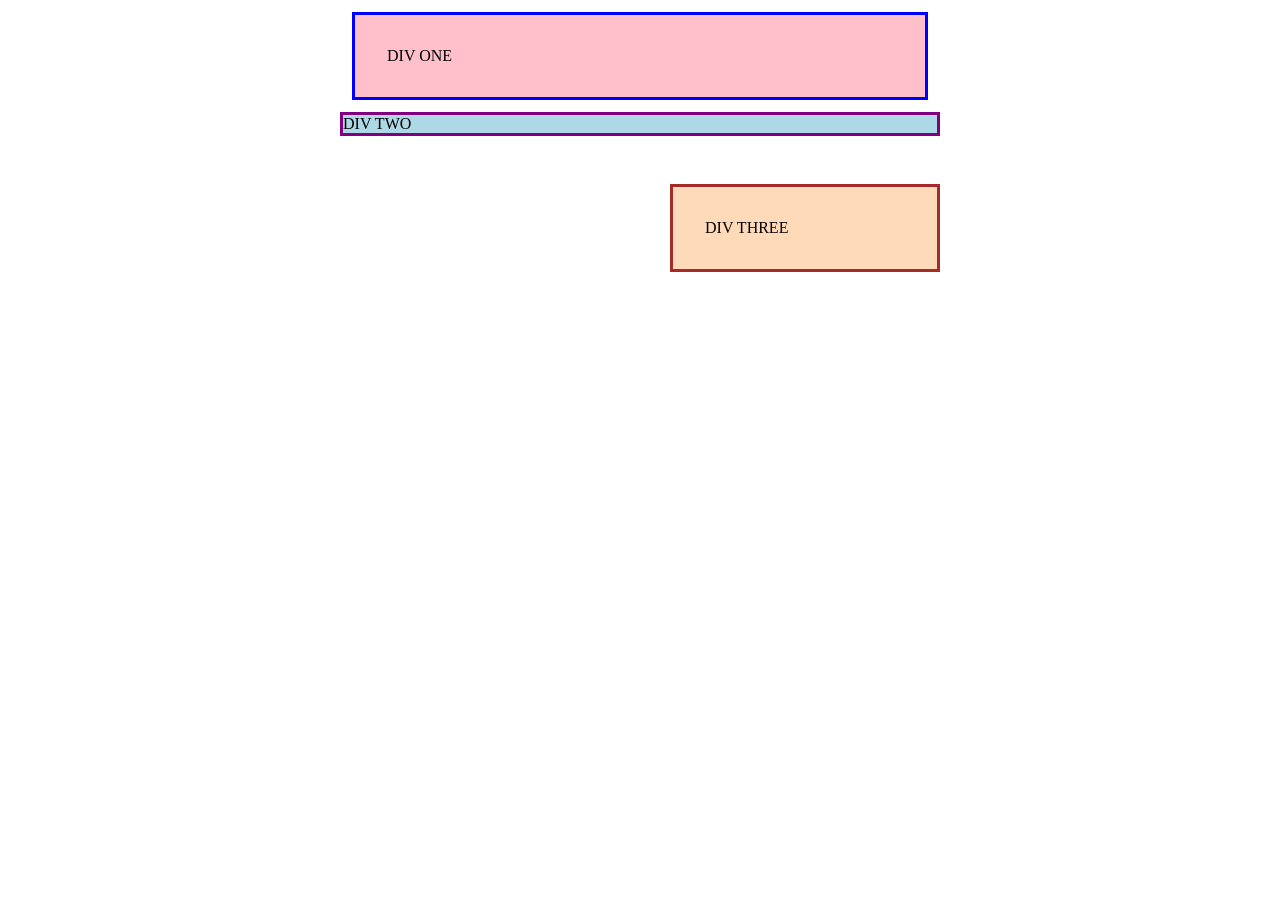
<file: foundations/block-and-inline/01-margin-and-padding-1/index.html>
<!DOCTYPE html>
<html lang="en">
  <head>
    <meta charset="UTF-8">
    <meta http-equiv="X-UA-Compatible" content="IE=edge">
    <meta name="viewport" content="width=device-width, initial-scale=1.0">
    <title>Margin and Padding exercise</title>
    <link rel="stylesheet" href="style.css">
  </head>
  <body>
    <div class="one">
      DIV ONE
    </div>
    <div class="two">
      DIV TWO
    </div>
    <div class="three">
      DIV THREE
    </div>
  </body>
</html>
</file>
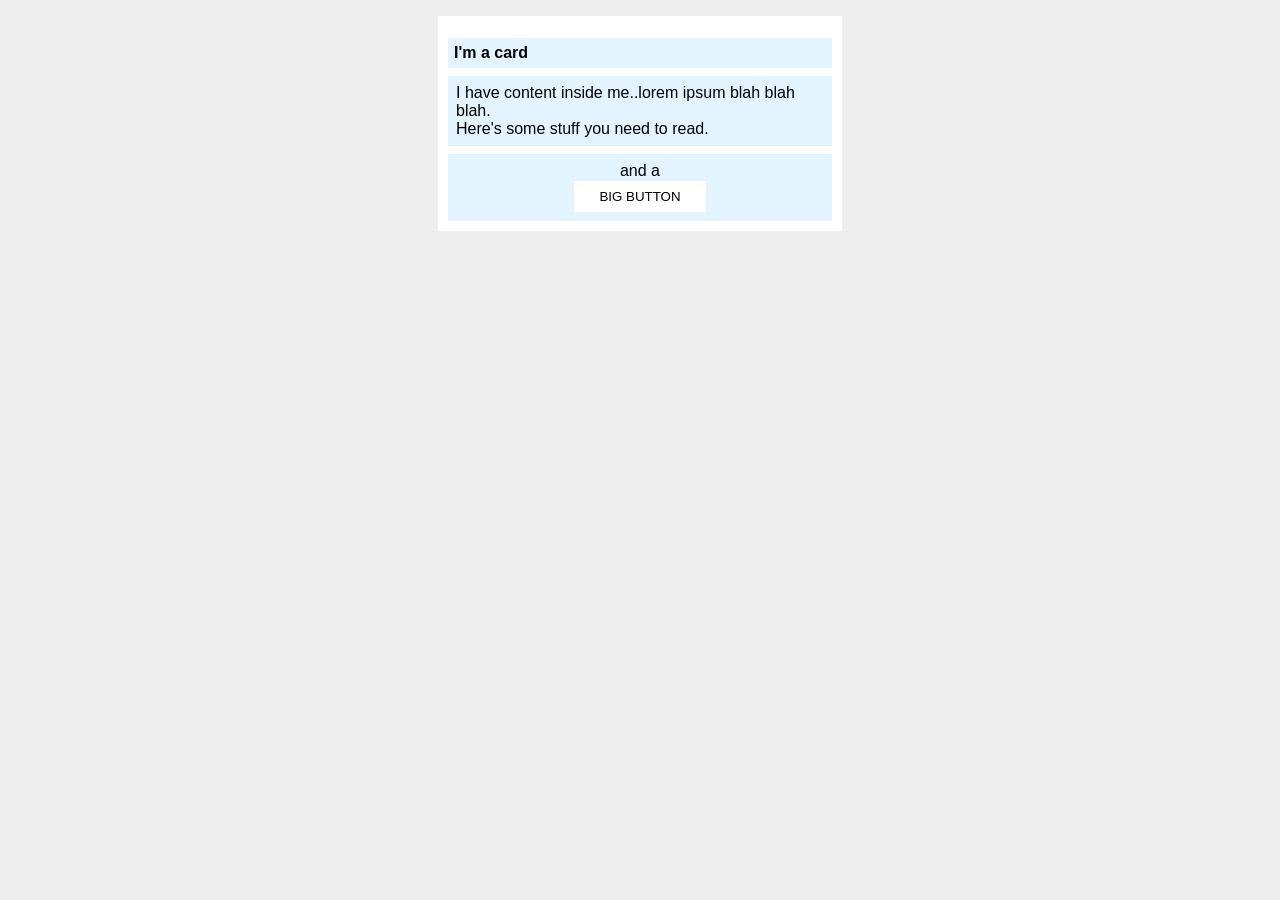
<file: foundations/block-and-inline/02-margin-and-padding-2/index.html>
<!DOCTYPE html>
<html lang="en">
  <head>
    <meta charset="UTF-8">
    <meta http-equiv="X-UA-Compatible" content="IE=edge">
    <meta name="viewport" content="width=device-width, initial-scale=1.0">
    <title>Margin and Padding exercise 2</title>
    <link rel="stylesheet" href="style.css">
  </head>
  <body>
    <div class="card">
      <h1 class="title">I'm a card</h1>
      <div class="content">I have content inside me..lorem ipsum blah blah blah. <br>Here's some stuff you need to read.</div>
      <div class="button-container">and a <br><button>BIG BUTTON</button></div>
    </div>
  </body>
</html>
</file>
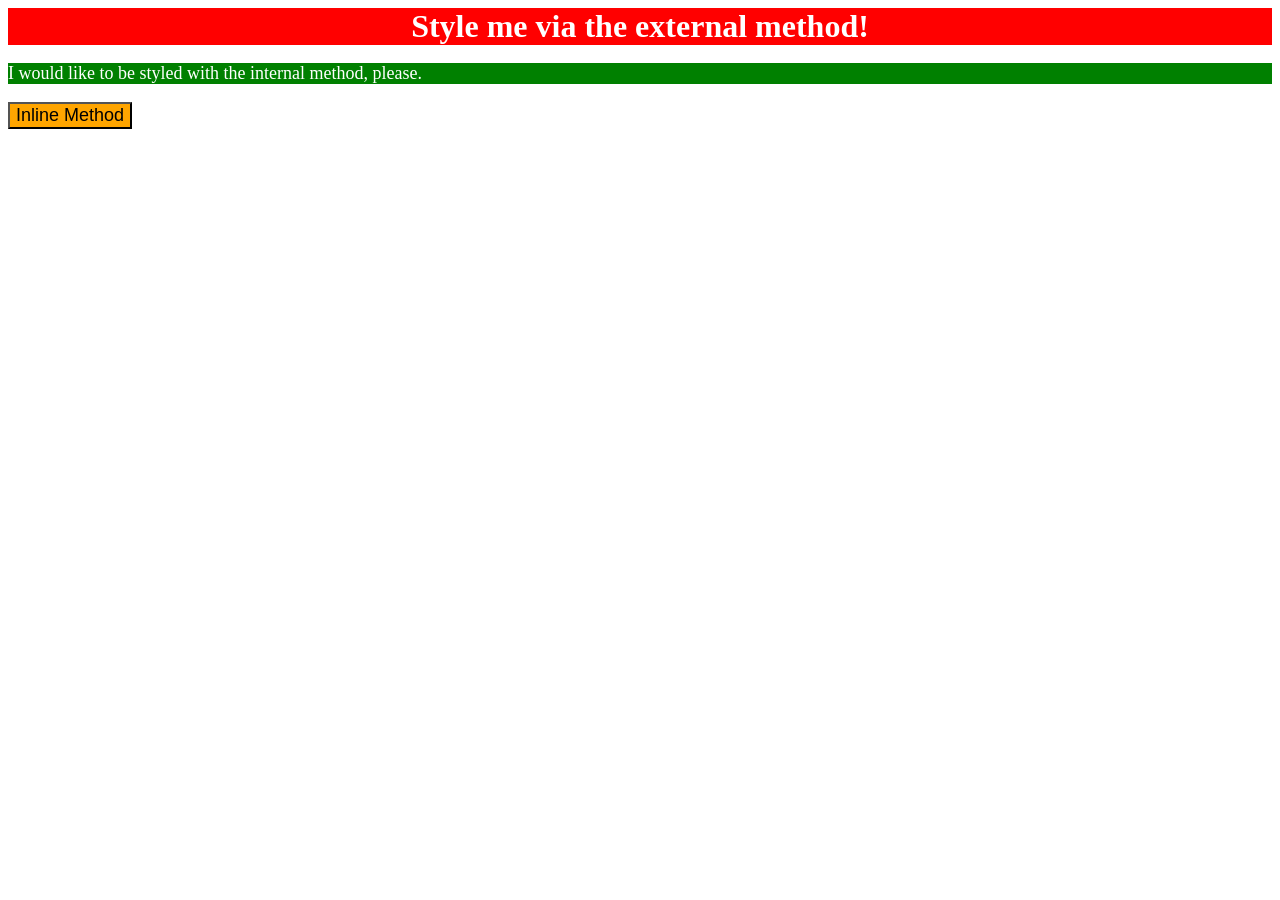
<file: foundations/intro-to-css/01-css-methods/index.html>
<!DOCTYPE html>
<html lang="en">
  <head>
    <link rel="stylesheet" href="style.css" />
    <style>
      p{
        background-color: green;
        color:white;
        font-size: 18px;

      }
    </style>
    <meta charset="UTF-8">
    <meta http-equiv="X-UA-Compatible" content="IE=edge">
    <meta name="viewport" content="width=device-width, initial-scale=1.0">
    <title>Methods for Adding CSS</title>
  </head>
  <body>
    <div>Style me via the external method!</div>
    <p>I would like to be styled with the internal method, please.</p>
    <button style="background-color: orange;font-size: 18px;">Inline Method</button>
  </body>
</html>
</file>
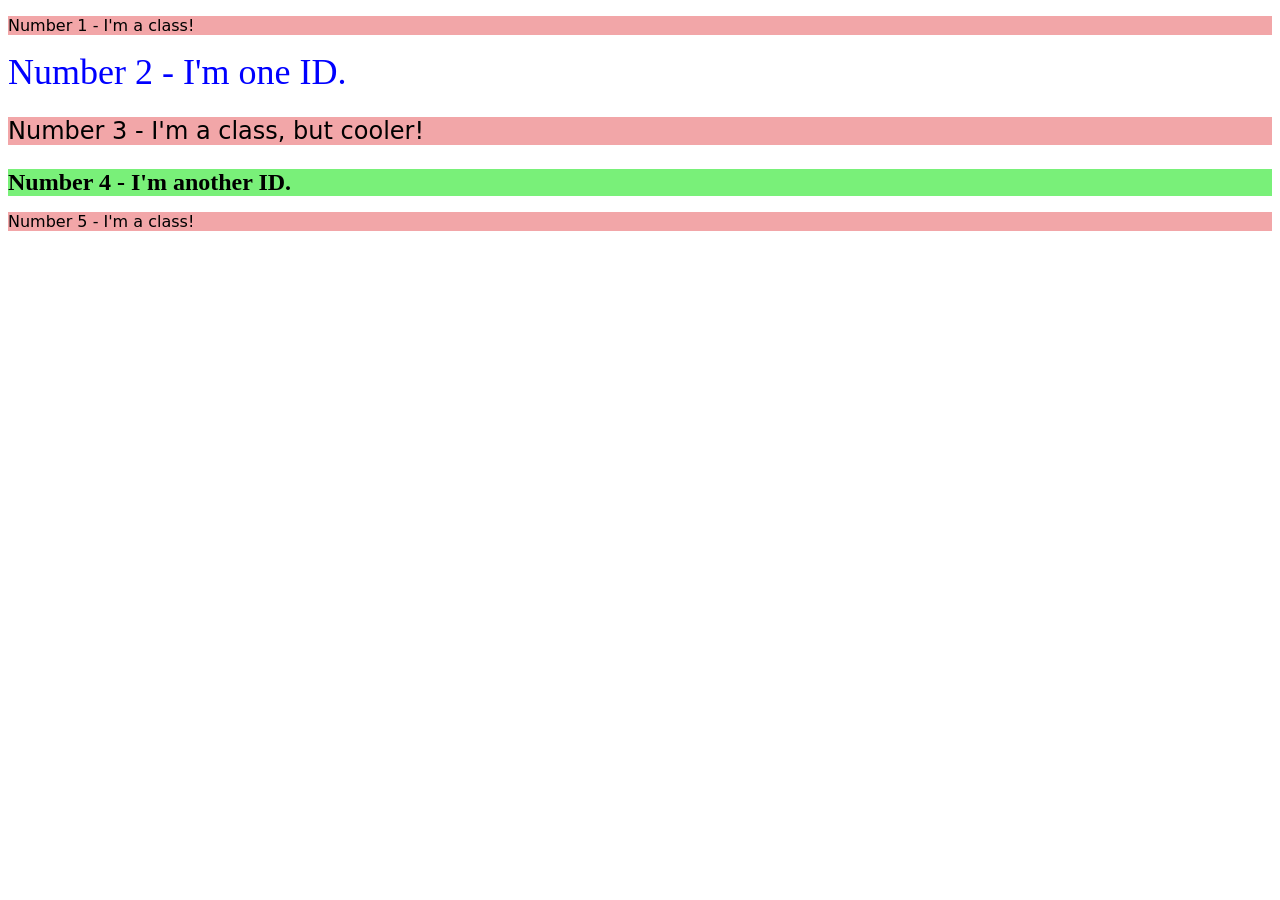
<file: foundations/intro-to-css/02-class-id-selectors/index.html>
<!DOCTYPE html>
<html lang="en">
  <head>
    <meta charset="UTF-8">
    <meta http-equiv="X-UA-Compatible" content="IE=edge">
    <meta name="viewport" content="width=device-width, initial-scale=1.0">
    <title>Class and ID Selectors</title>
    <link rel="stylesheet" href="style.css">
  </head>
  <body>
    <p class="parent">Number 1 - I'm a class!</p>
    <div id="unique1">Number 2 - I'm one ID.</div>
    <p class="parent add-font-size">Number 3 - I'm a class, but cooler!</p>
    <div id="unique2">Number 4 - I'm another ID.</div>
    <p class="parent">Number 5 - I'm a class!</p>
  </body>
</html>
</file>
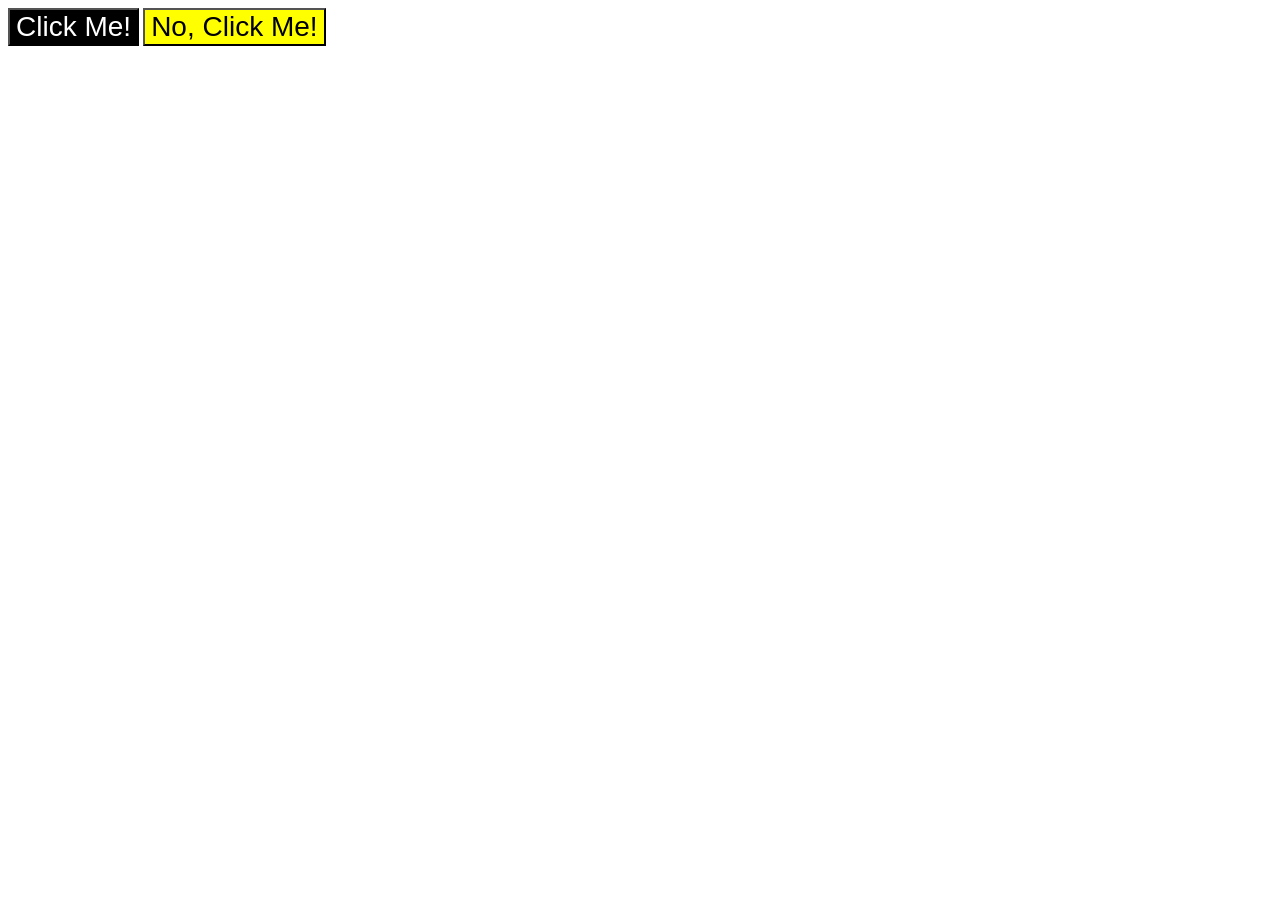
<file: foundations/intro-to-css/03-grouping-selectors/index.html>
<!DOCTYPE html>
<html lang="en">
  <head>
    <meta charset="UTF-8">
    <meta http-equiv="X-UA-Compatible" content="IE=edge">
    <meta name="viewport" content="width=device-width, initial-scale=1.0">
    <title>Grouping Selectors</title>
    <link rel="stylesheet" href="style.css">
  </head>
  <body>
    <button class="button1">Click Me!</button>
    <button class="button2">No, Click Me!</button>
  </body>
</html>
</file>
<file: foundations/block-and-inline/01-margin-and-padding-1/style.css>
body {
  max-width: 600px;
  margin: 0 auto;
}

.one {
  background: pink;
  border: 3px solid blue;
  /* CHANGE ME */
  padding: 32px;
  margin: 12px;
}

.two {
  background: lightblue;
  border: 3px solid purple;
  /* CHANGE ME */
  margin-bottom: 48px;
}

.three {
  background: peachpuff;
  border: 3px solid brown;
  width: 200px;
  /* CHANGE ME */
  padding: 32px;
  margin-left:auto


}
</file>
<file: foundations/block-and-inline/02-margin-and-padding-2/style.css>
body {
  background: #eee;
  font-family: sans-serif;
}

.card {
  width: 400px;
  height: auto;
  background: #fff;
  margin: 16px auto;
  padding:2px;
}

.title {
  background: #e3f4ff;
  font-size:16px;
  padding:6px;
  margin: 8px;
  margin-top:20px;
}

.content {
  background: #e3f4ff;
  margin:8px;
  padding:8px;
  width:auto;
  font-size:16px;
}

.button-container {
  background: #e3f4ff;
  text-align:center;
  margin:8px;
  padding:8px;
}

button {
  background: white;
  border: 1px solid #eee;
  padding-left: 25px;
  padding-right:25px;
  padding-top:8px;
  padding-bottom:8px;
}
</file>
<file: foundations/intro-to-css/01-css-methods/style.css>
div{
    background-color: red;
    color: white;
    font-size: 32px;
    text-align: center;
    font-weight: bold;
}
</file>
<file: foundations/intro-to-css/02-class-id-selectors/style.css>
/* Add CSS Styling */
.parent{
    background-color:rgb(242, 166, 168);    
    font-family:Verdana,DejaVu Sans,sans-serif;
    

}


.add-font-size{
    font-size:24px;
}
#unique1{
    color:rgb(0,0,255);
    font-size:36px;
}

#unique2{
    background-color:rgb(121, 240, 121);
    font-size:24px;
    font-weight:bold;

}
</file>
<file: foundations/intro-to-css/03-grouping-selectors/style.css>
/* Add CSS Styling */

.button1{
    background-color:black;
    color:white;
}

.button2{
    background-color:yellow;
}

.button1,
.button2{
    font-size:28px;
    font-family:Helvetica,Times New Roman,sans-serif;
}
</file>
